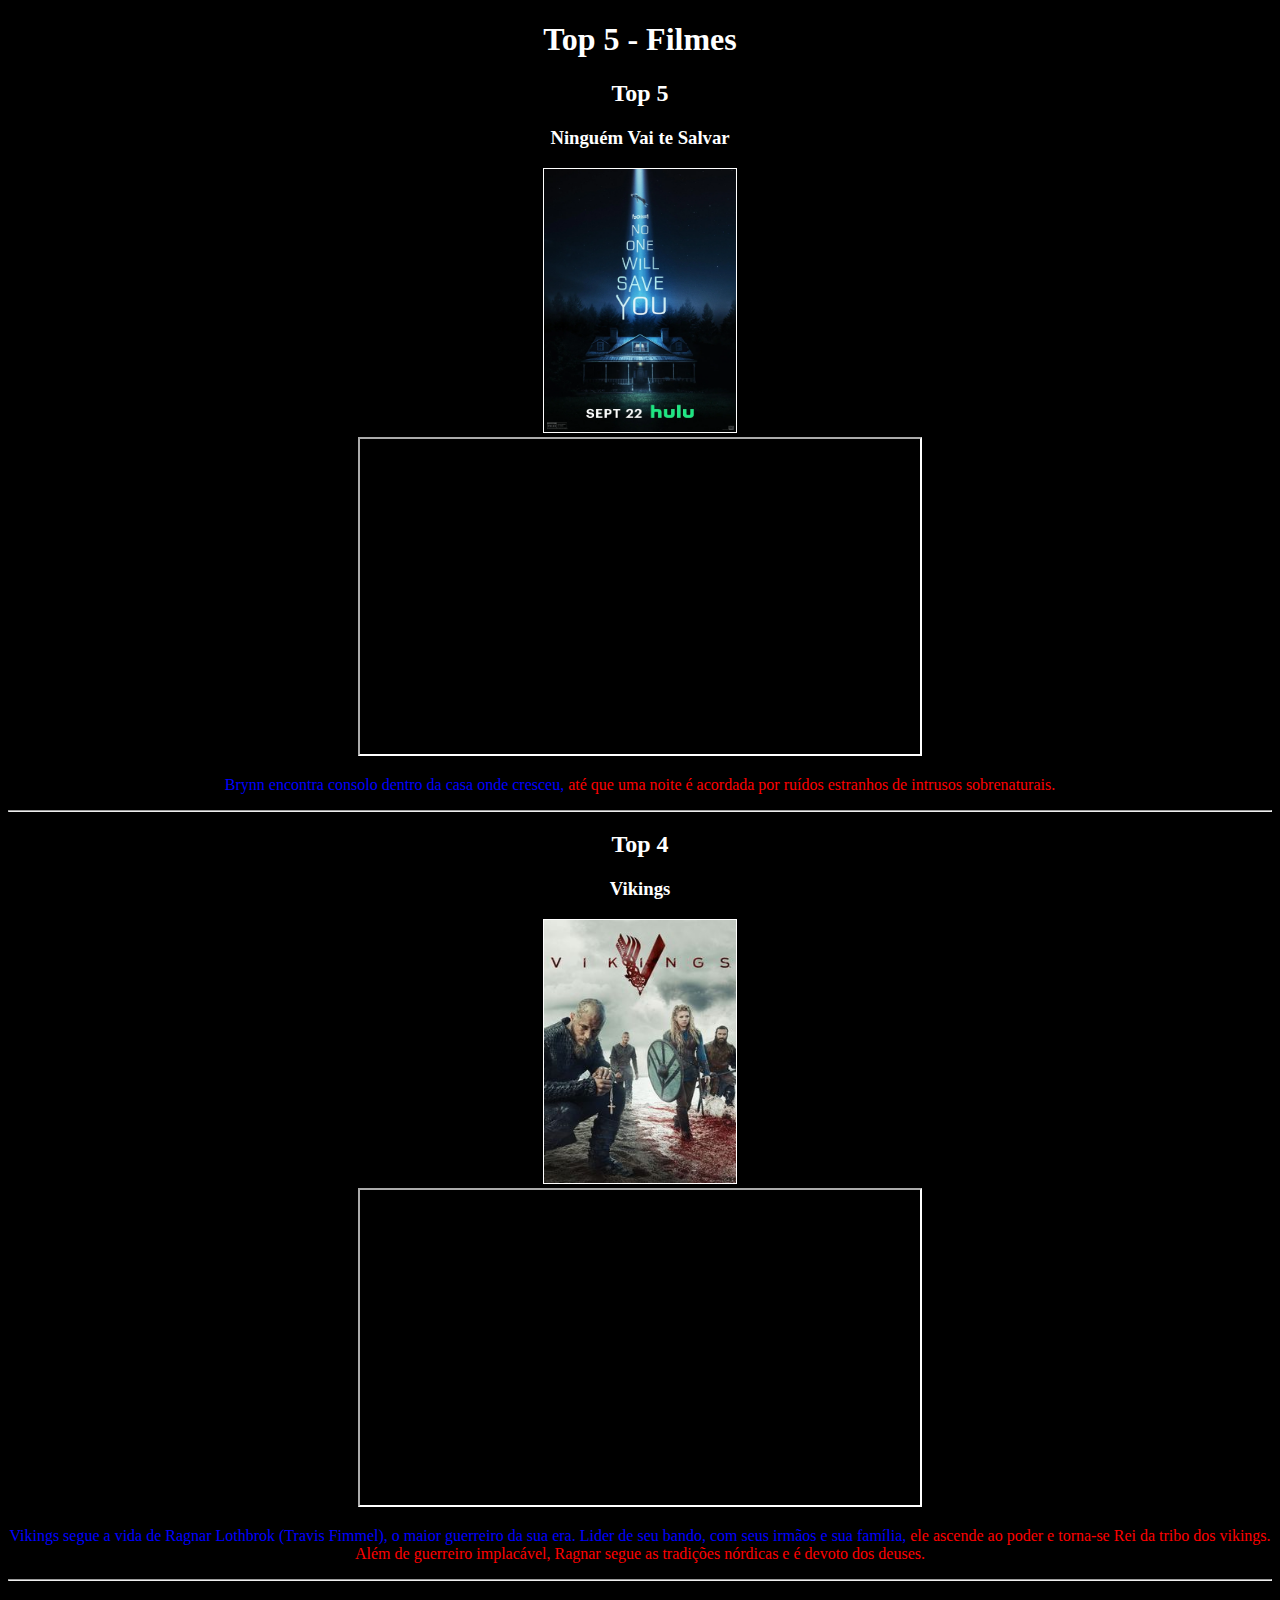
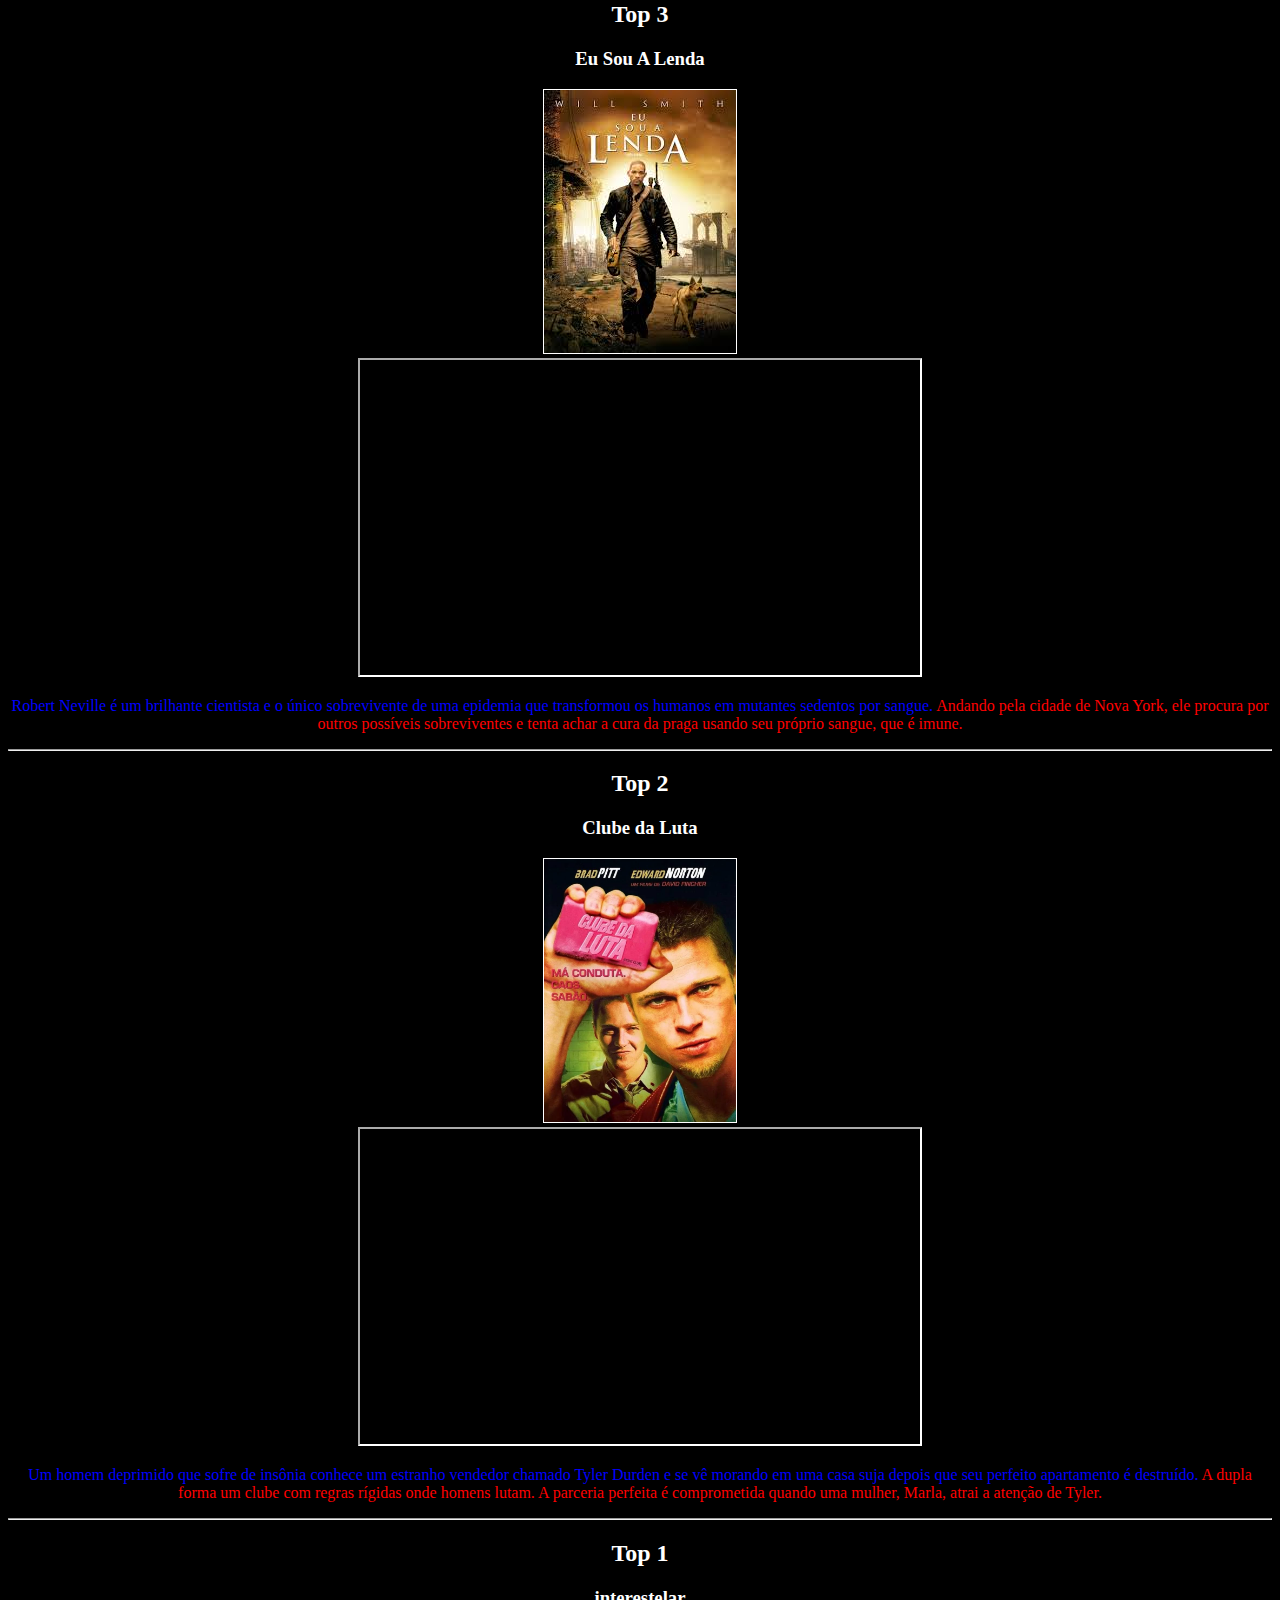
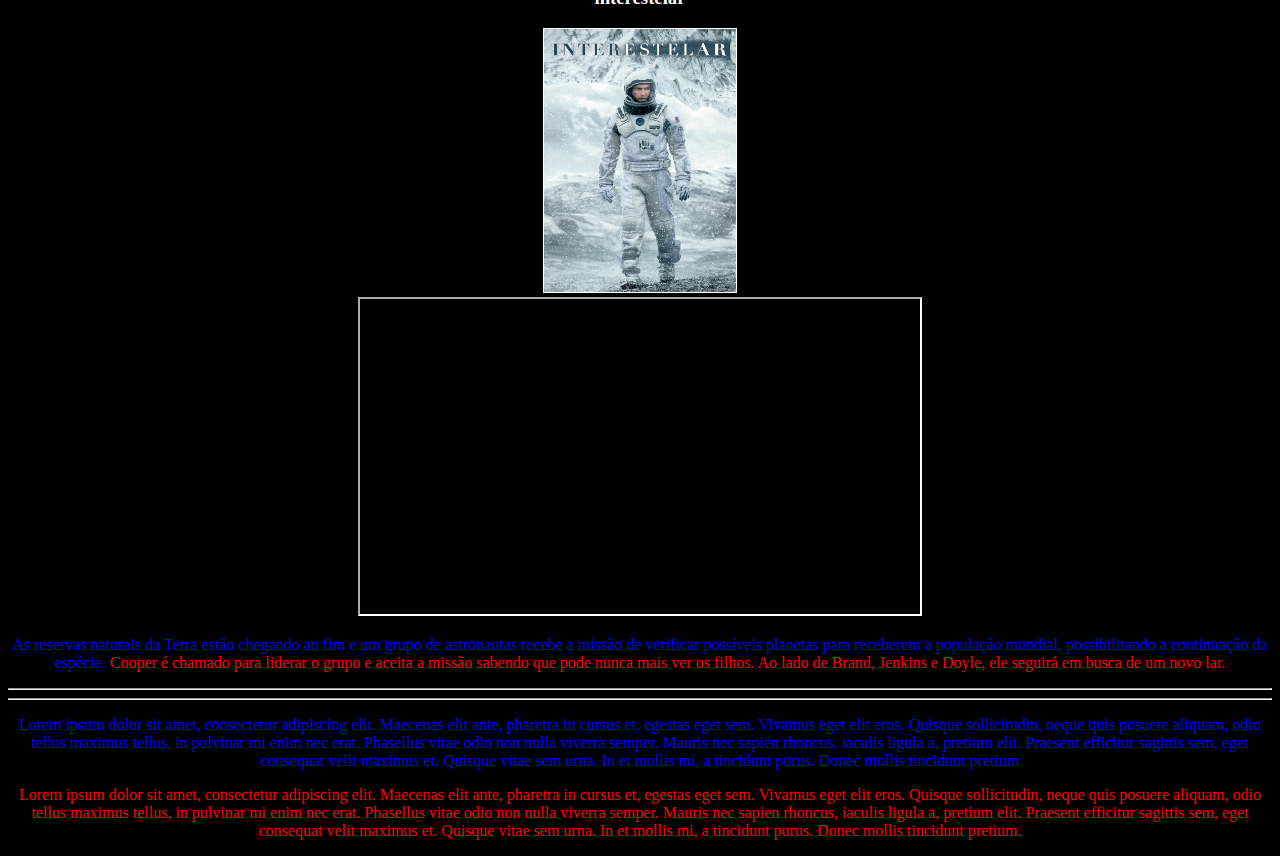
<file: index.html>
<!DOCTYPE html>
<html lang="pt-br">
    <head>
        <meta charset="UTF-8">
        <meta name="viewport" content="width=device-width, initial-scale=1.0">
        <title>Top 5 - Filmes</title>
        <link rel="stylesheet" href="incss.css">
        
    </head>
    <body>
        <h1>Top 5 - Filmes</h1>

        <h2>Top 5</h2> <!-- Aqui é o top 5 -->
        <h3>Ninguém Vai te Salvar</h3>
        <div class="textcent">
            <img class="img" width="192x" height="263x" src="imagem/ninguem_vai_te_salvar.jpg" alt="Não carregou a imagem top 5">
        
            <br>
            <iframe class="if" width="560" height="315" src="https://www.youtube.com/embed/lCgBUdQDEdU?si=mHqRMHK1bs3m0mqO" title="YouTube video player" frameborder="1" allow="accelerometer; autoplay; clipboard-write; encrypted-media; gyroscope; picture-in-picture; web-share" referrerpolicy="strict-origin-when-cross-origin" allowfullscreen>
            </iframe>
            
            <p>
                <span class="blue">
                Brynn encontra consolo dentro da casa onde cresceu,</span>
                <span class="red">até que uma noite é acordada por ruídos estranhos de intrusos sobrenaturais.</span>
                
            </p>
            <hr>

            <h2>Top 4</h2> <!-- Aqui é o top 4 -->
            <h3>Vikings</h3>
            <img class="img" width="192x" height="263x" src= "imagem/vikings.jpg" alt="Não carregou a imagem top 4">
            <br>
            <iframe class="if" width="560" height="315" src="https://www.youtube.com/embed/9GgxinPwAGc?si=k_Go05V6FxUQPyIy" title="YouTube video player" frameborder="1" allow="accelerometer; autoplay; clipboard-write; encrypted-media; gyroscope; picture-in-picture; web-share" referrerpolicy="strict-origin-when-cross-origin" allowfullscreen>
            </iframe>
            <p>
                <span class="blue">Vikings segue a vida de Ragnar Lothbrok (Travis Fimmel), o maior guerreiro da sua era. 
                Lider de seu bando, com seus irmãos e sua família,</span><span class="red"> ele ascende ao poder e torna-se Rei da tribo dos vikings. 
                Além de guerreiro implacável, Ragnar segue as tradições nórdicas e é devoto dos deuses.</span>
            </p>
            <hr>

            <h2>Top 3</h2> <!-- Aqui é o top 3 -->
            <h3>Eu Sou A Lenda</h3>
            <img class="img" width="192x" height="263x" src="imagem/eu_sou_a_lenda.jpg" alt="Não carregou a imagem top 3">
            <br>
            <iframe class="if" width="560" height="315" src="https://www.youtube.com/embed/qGWEjb5RVYY?si=TgA00q1UDki6Z13l" title="YouTube video player" frameborder="1" allow="accelerometer; autoplay; clipboard-write; encrypted-media; gyroscope; picture-in-picture; web-share" referrerpolicy="strict-origin-when-cross-origin" allowfullscreen>
            </iframe>
            <p>
                <span class="blue">Robert Neville é um brilhante cientista e o único sobrevivente de uma epidemia que transformou os 
                humanos em mutantes sedentos por sangue.</span><span class="red"> Andando pela cidade de Nova York, ele procura por outros possíveis 
                sobreviventes e tenta achar a cura da praga usando seu próprio sangue, que é imune.</span>
            </p>
            <hr>

            <h2>Top 2</h2> <!-- Aqui é o top 2 -->
            <h3>Clube da Luta</h3>
            <img class="img" width="192x" height="263x" src="imagem/clube_da_luta.jpg" alt="Não carregou a imagem top 2">
            <br>
            <iframe class="if" width="560" height="315" src="https://www.youtube.com/embed/lJ5281THeKQ?si=qkvH6iYQTpup-6gF" title="YouTube video player" frameborder="1" allow="accelerometer; autoplay; clipboard-write; encrypted-media; gyroscope; picture-in-picture; web-share" referrerpolicy="strict-origin-when-cross-origin" allowfullscreen>
            </iframe>
            <p>
                <span class="blue">Um homem deprimido que sofre de insônia conhece um estranho vendedor chamado Tyler Durden 
                e se vê morando em uma casa suja depois que seu perfeito apartamento é destruído.</span><span class="red"> A dupla forma um 
                clube com regras rígidas onde homens lutam. A parceria perfeita é comprometida quando uma mulher, Marla, 
                atrai a atenção de Tyler.</span>
            </p>
            <hr>

            <h2>Top 1</h2> <!-- Aqui é o top 1 -->
            <h3>interestelar</h3>
            <img class="img" width="192x" height="263x" src="imagem/interestelar.jpg" alt="Não carregou a imagem top 1">
            <br>
            <iframe class="if" width="560" height="315" src="https://www.youtube.com/embed/i6avfCqKcQo?si=2JBbdI_vY-B6Q6Oo" title="YouTube video player" frameborder="1" allow="accelerometer; autoplay; clipboard-write; encrypted-media; gyroscope; picture-in-picture; web-share" referrerpolicy="strict-origin-when-cross-origin" allowfullscreen>
            </iframe>
            <p>
                <span class="blue">As reservas naturais da Terra estão chegando ao fim e um grupo de astronautas recebe a missão de 
                verificar possíveis planetas para receberem a população mundial, possibilitando a continuação da espécie.</span><span class="red"> 
                Cooper é chamado para liderar o grupo e aceita a missão sabendo que pode nunca mais ver os filhos. Ao lado de Brand, 
                Jenkins e Doyle, ele seguirá em busca de um novo lar.</span>
            </p>
            <hr>

            <hr>
            <div class="fora">
                <p> 
                    Lorem ipsum dolor sit amet, consectetur adipiscing elit. 
                    Maecenas elit ante, pharetra in cursus et, egestas eget sem. Vivamus eget elit eros. Quisque sollicitudin, 
                    neque quis posuere aliquam, odio tellus maximus tellus, in pulvinar mi enim nec erat. 
                    Phasellus vitae odio non nulla viverra semper. Mauris nec sapien rhoncus, iaculis ligula a, pretium elit. 
                    Praesent efficitur sagittis sem, eget consequat velit maximus et. Quisque vitae sem urna. In et mollis mi, 
                    a tincidunt purus. Donec mollis tincidunt pretium
                </p>
                <div class="dentro"><p>
                    Lorem ipsum dolor sit amet, consectetur adipiscing elit. 
                    Maecenas elit ante, pharetra in cursus et, egestas eget sem. Vivamus eget elit eros. Quisque sollicitudin, 
                    neque quis posuere aliquam, odio tellus maximus tellus, in pulvinar mi enim nec erat. 
                    Phasellus vitae odio non nulla viverra semper. Mauris nec sapien rhoncus, iaculis ligula a, pretium elit. 
                    Praesent efficitur sagittis sem, eget consequat velit maximus et. Quisque vitae sem urna. In et mollis mi, 
                    a tincidunt purus. Donec mollis tincidunt pretium.
                </p>            
        </div>
    
    </body>
</html>
</file>
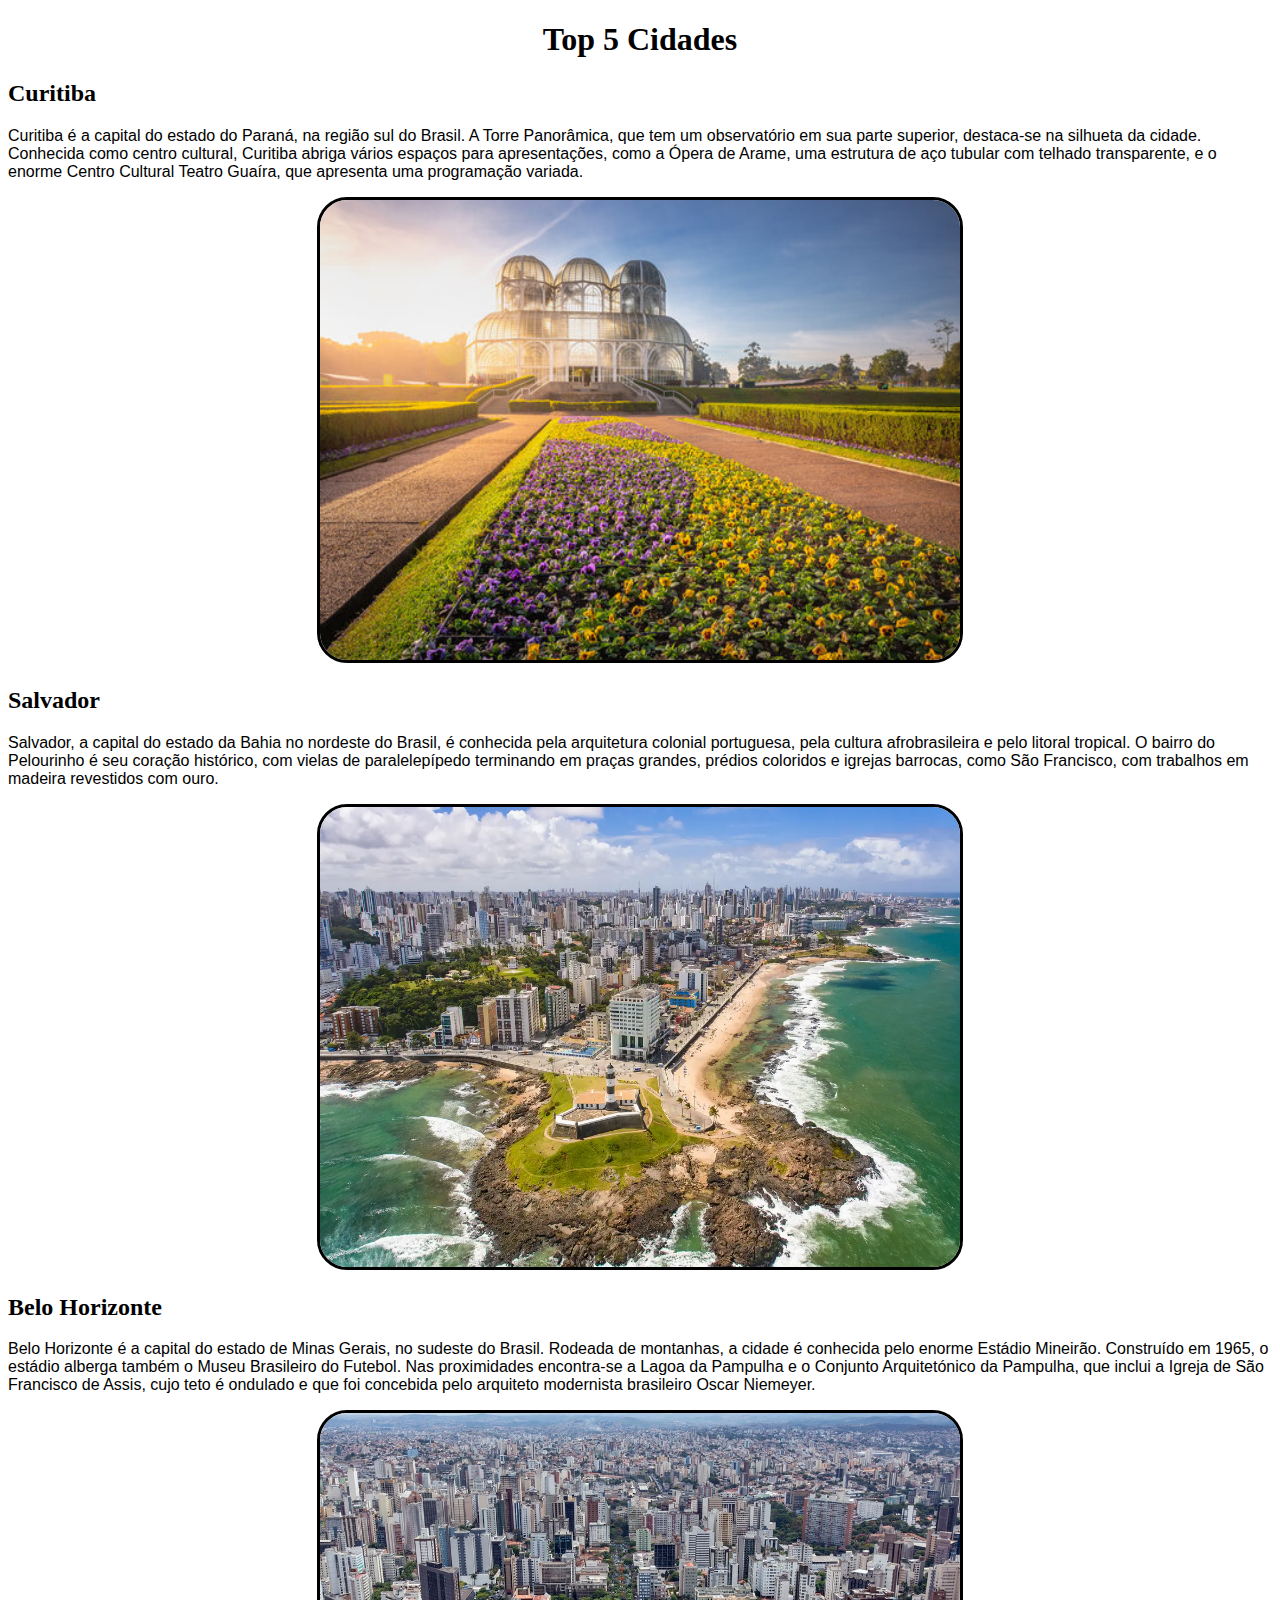
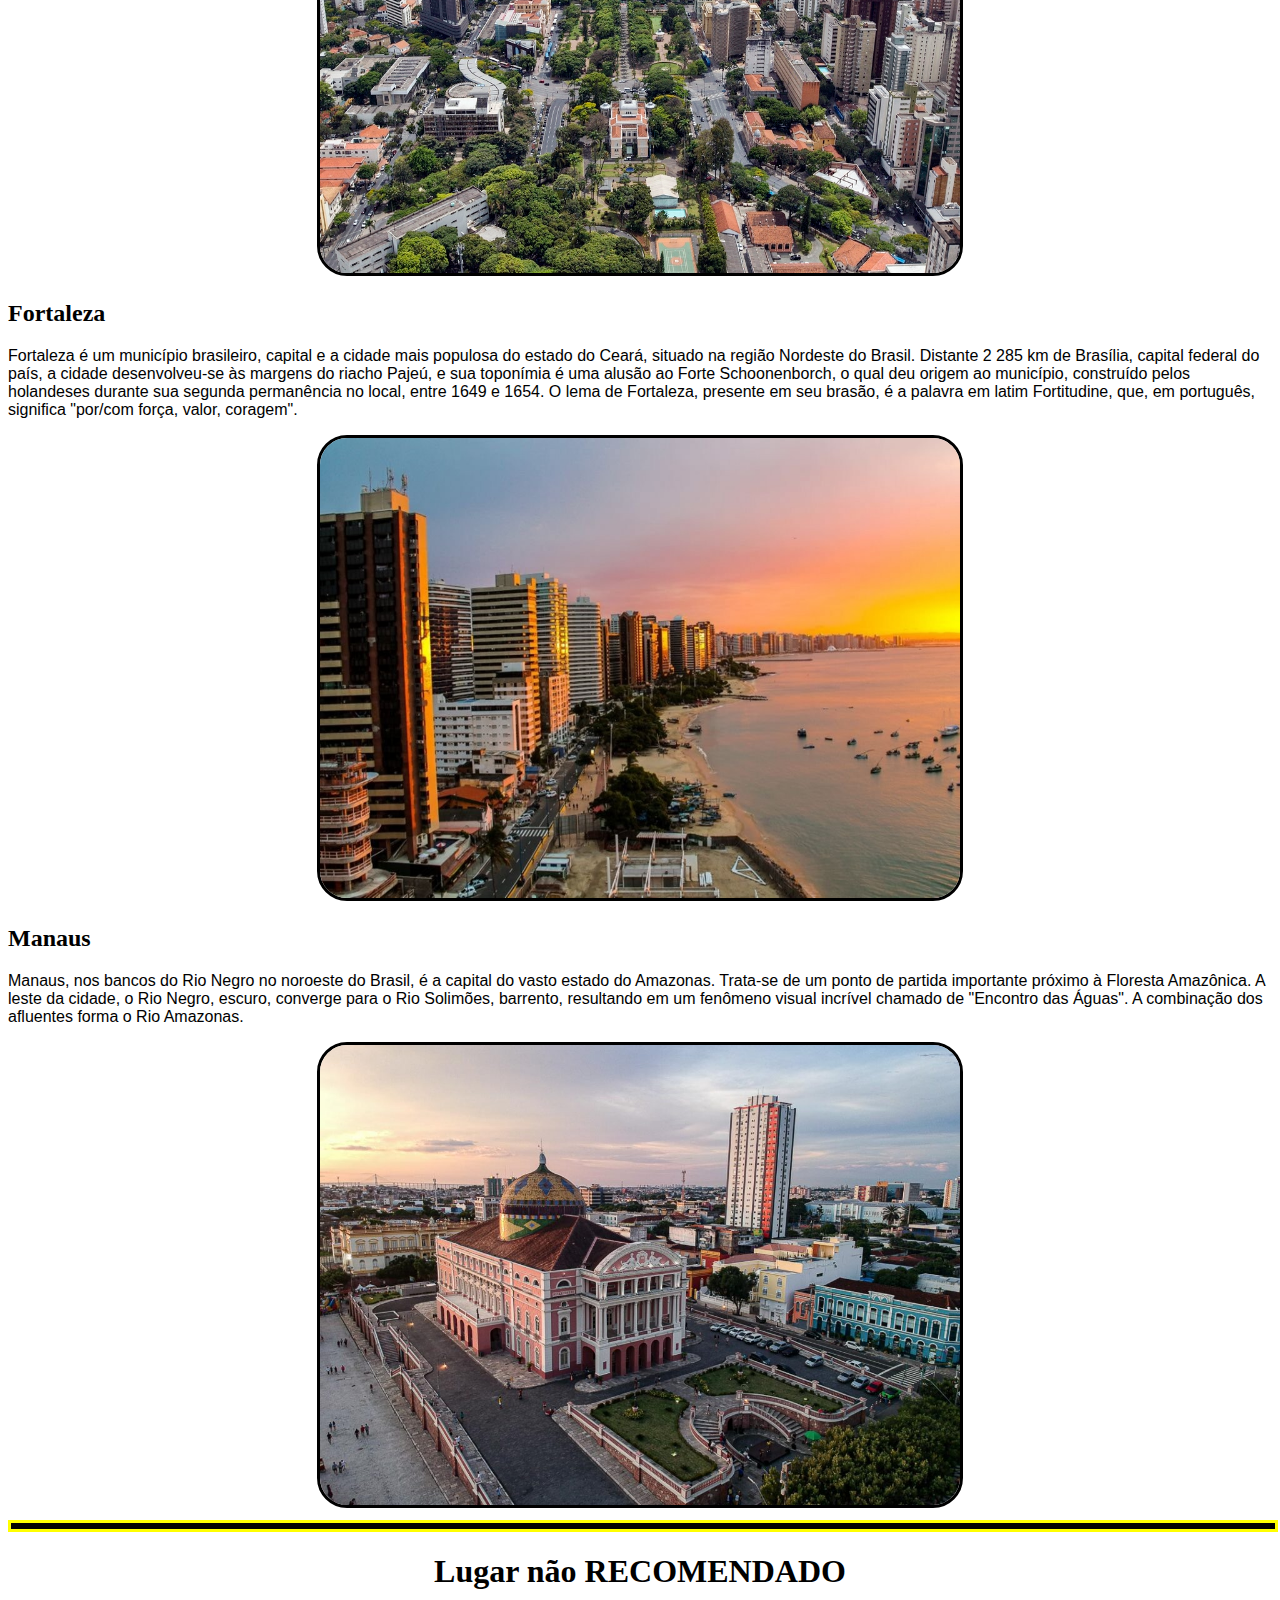
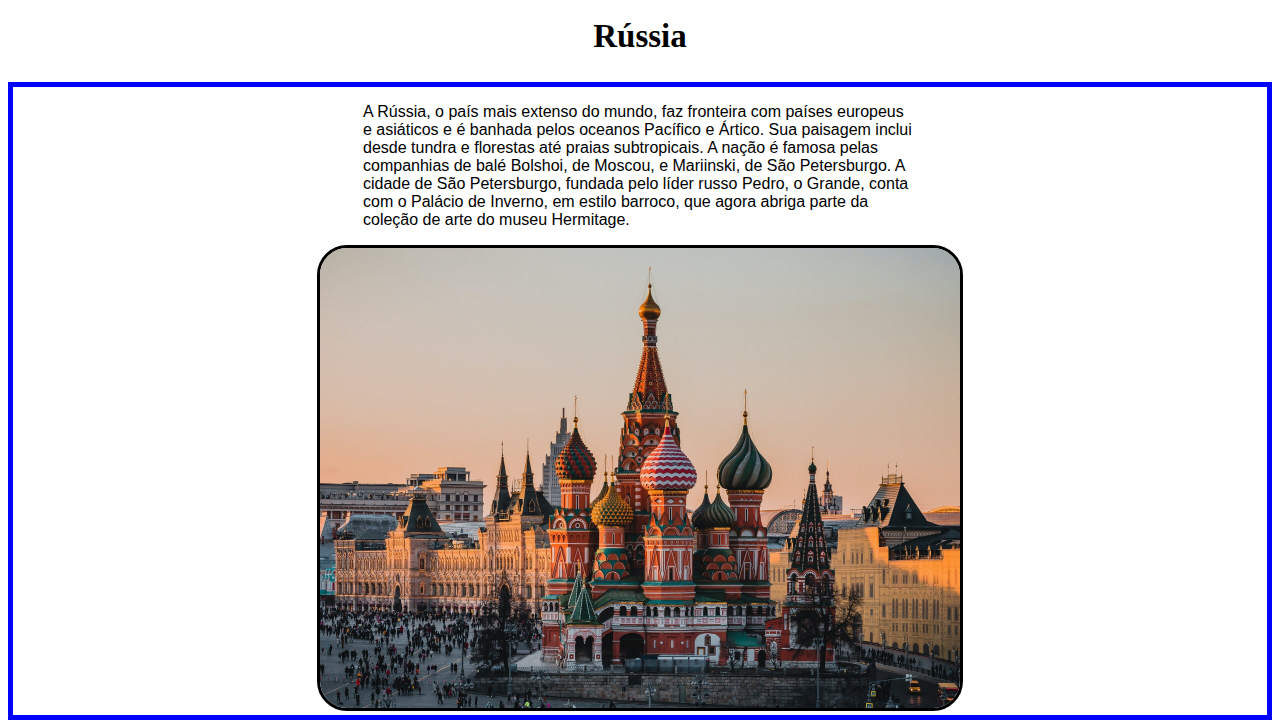
<file: cidades.html>
<!DOCTYPE html>
<html lang="pt-br">
    <head>
        <meta charset="UTF-8">
        <meta name="viewport" content="width=device-width, initial-scale=1.0">
        <title>Top 5 Cidades</title>
        <link rel="stylesheet" href="cidades.css">
    </head>
    <body>
        <h1>Top 5 Cidades</h1>
        
        <h2> Curitiba </h2>
        <div class="barra"></div>
        <div>
            <p>
                Curitiba é a capital do estado do Paraná, na região sul do Brasil. 
                A Torre Panorâmica, que tem um observatório em sua parte superior, destaca-se na silhueta da cidade. 
                Conhecida como centro cultural, Curitiba abriga vários espaços para apresentações, como a Ópera de Arame, 
                uma estrutura de aço tubular com telhado transparente, e o enorme Centro Cultural Teatro Guaíra, 
                que apresenta uma programação variada.
            </p>
            <img src="imgcidades/Curitiba.jpg" alt="Não carregou a imagem">
        </div>
        <h2> Salvador </h2>
        <div>
            <p>Salvador, a capital do estado da Bahia no nordeste do Brasil, é conhecida pela arquitetura colonial portuguesa, 
                pela cultura afrobrasileira e pelo litoral tropical. O bairro do Pelourinho é seu coração histórico, 
                com vielas de paralelepípedo terminando em praças grandes, prédios coloridos e igrejas barrocas, como São Francisco, 
                com trabalhos em madeira revestidos com ouro.
            </p>
            <img src="imgcidades/Salvador.jpg" alt="Não carregou a imagem">
        </div>
        <h2> Belo Horizonte </h2>
        <div>
            <p>Belo Horizonte é a capital do estado de Minas Gerais, no sudeste do Brasil. 
                Rodeada de montanhas, a cidade é conhecida pelo enorme Estádio Mineirão. 
                Construído em 1965, o estádio alberga também o Museu Brasileiro do Futebol. 
                Nas proximidades encontra-se a Lagoa da Pampulha e o Conjunto Arquitetónico da Pampulha, 
                que inclui a Igreja de São Francisco de Assis, cujo teto é ondulado e que foi concebida pelo arquiteto modernista 
                brasileiro Oscar Niemeyer.
            </p>
            <img src="imgcidades/BH.jpg" alt="Não carregou a imagem">
        </div>
        <h2> Fortaleza </h2>
        <div>
            <p>Fortaleza é um município brasileiro, capital e a cidade mais populosa do estado do Ceará, 
                situado na região Nordeste do Brasil. Distante 2 285 km de Brasília, capital federal do país, 
                a cidade desenvolveu-se às margens do riacho Pajeú, e sua toponímia é uma alusão ao Forte Schoonenborch, 
                o qual deu origem ao município, construído pelos holandeses durante sua segunda permanência no local, entre 1649 e 1654. 
                O lema de Fortaleza, presente em seu brasão, é a palavra em latim Fortitudine, que, em português, significa "por/com força, 
                valor, coragem".
            </p>
            <img src="imgcidades/Fortaleza.jpg" alt="Não carregou a imagem">    
        </div>
        <h2> Manaus </h2>
        <div>
            <p>
                Manaus, nos bancos do Rio Negro no noroeste do Brasil, é a capital do vasto estado do Amazonas. 
                Trata-se de um ponto de partida importante próximo à Floresta Amazônica. A leste da cidade, o Rio Negro, escuro, 
                converge para o Rio Solimões, barrento, resultando em um fenômeno visual incrível chamado de "Encontro das Águas". 
                A combinação dos afluentes forma o Rio Amazonas.
            </p>
            <img src="imgcidades/Manaus.jpeg" alt="Não carregou a imagem">
        </div>
        <hr id="linha">
        <h1> Lugar não RECOMENDADO </h1>
        <h2 id="rustitle">Rússia</h2>
        <div id="Borda">
            <p class="espacamento">
                A Rússia, o país mais extenso do mundo, faz fronteira com países europeus e asiáticos e é banhada pelos oceanos Pacífico e Ártico. 
                Sua paisagem inclui desde tundra e florestas até praias subtropicais. 
                A nação é famosa pelas companhias de balé Bolshoi, de Moscou, e Mariinski, de São Petersburgo. 
                A cidade de São Petersburgo, fundada pelo líder russo Pedro, o Grande, conta com o Palácio de Inverno, em estilo barroco, 
                que agora abriga parte da coleção de arte do museu Hermitage.
            </p>
            <img src="imgcidades/Rússia.jpg" alt="Não carregou a imagem">
        </div>
    </body>
</html>
</file>
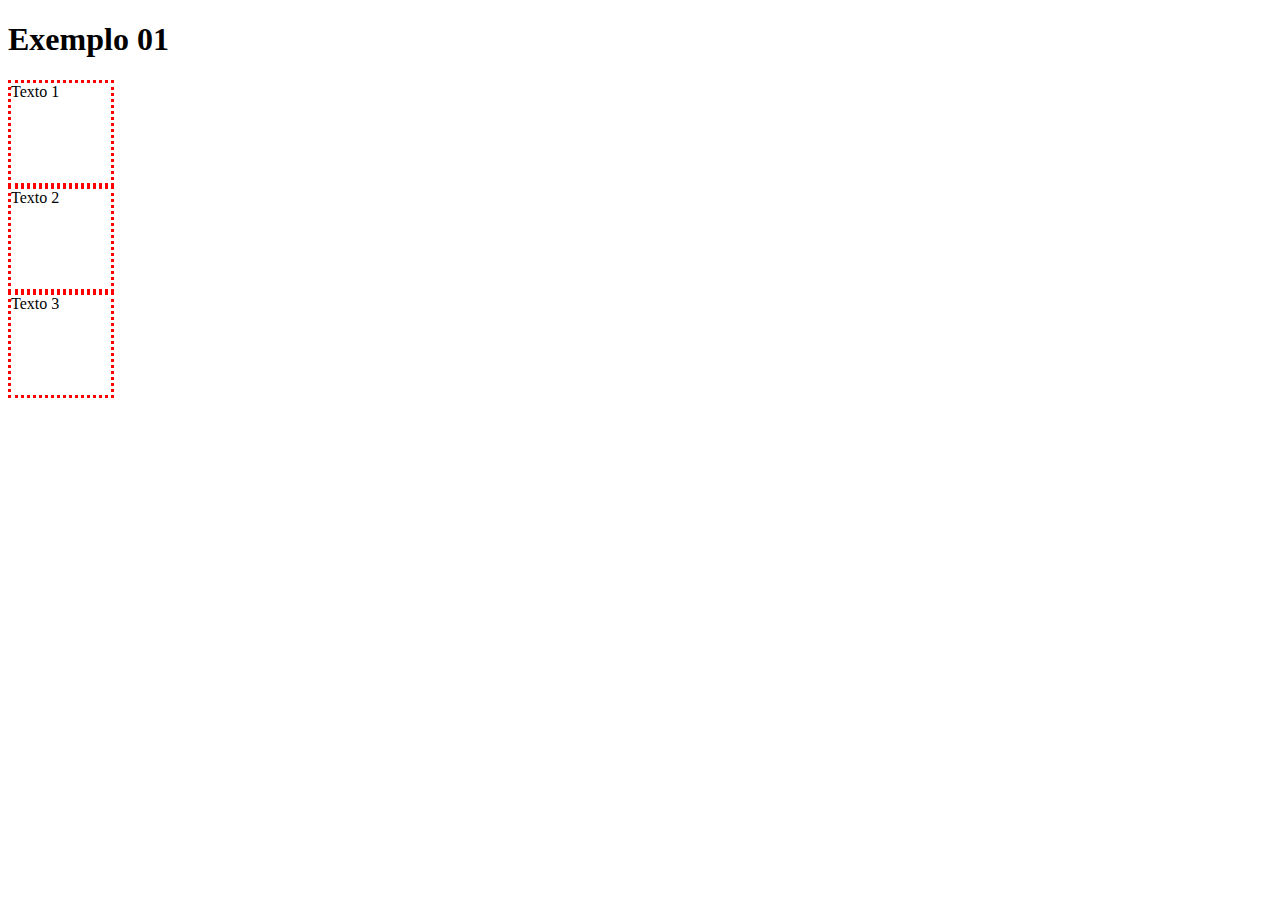
<file: exemplo01.html>
<!DOCTYPE html>
    <html lang="pt-br">
    <head>
        <meta charset="UTF-8">
        <meta name="viewport" content="width=device-width, initial-scale=1.0">
        <title>Exemplo 01</title>
        <link rel="stylesheet" href="estilo2.css">
    </head>
    <body>
        <h1>Exemplo 01</h1>
        <div>Texto 1</div>
        <div>Texto 2</div>
        <div>Texto 3</div>
    </body>
</html>
</file>
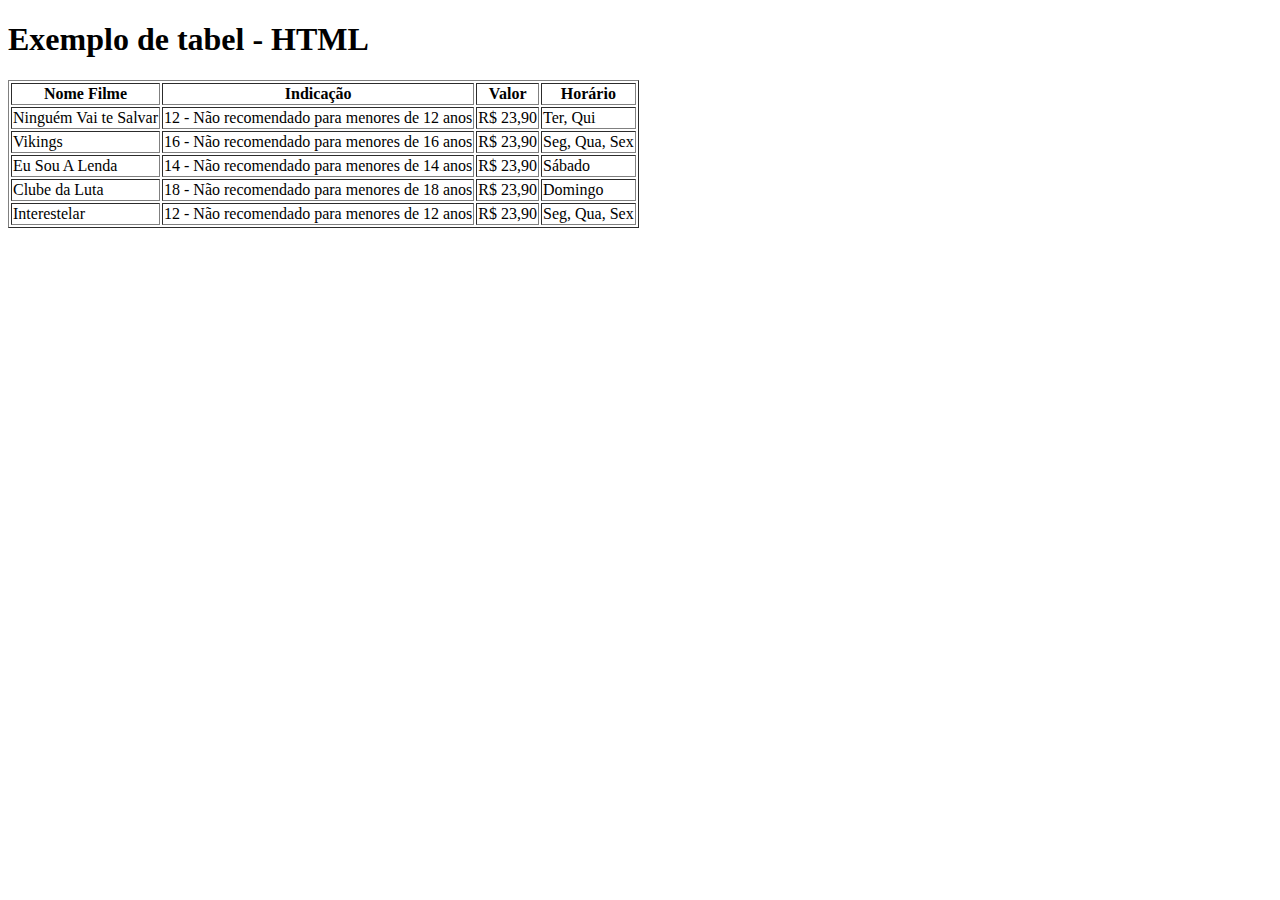
<file: horario.html>
<!DOCTYPE html>
<html lang="pt-br">
    <head>
        <meta charset="UTF-8">
        <meta name="viewport" content="width=device-width, initial-scale=1.0">
        <title>Horário - Filmes</title>
    </head>
    <body>
        <h1>Exemplo de tabel - HTML</h1>
        <table border="1"> 

            <tr>
                <th>Nome Filme</th>
                <th>Indicação</th>
                <th>Valor</th>
                <th>Horário</th>
            </tr>

            <tr>
                <td>Ninguém Vai te Salvar</td>
                <td>12 - Não recomendado para menores de 12 anos</td>
                <td>R$ 23,90</td>
                <td>Ter, Qui</td>
            </tr>

            <tr>
                <td>Vikings</td>
                <td>16 - Não recomendado para menores de 16 anos</td>
                <td>R$ 23,90</td>
                <td>Seg, Qua, Sex</td>
            </tr>

            <tr>
                <td>Eu Sou A Lenda</td>
                <td>14 - Não recomendado para menores de 14 anos</td>
                <td>R$ 23,90</td>
                <td>Sábado</td>
            </tr>

            <tr>
                <td>Clube da Luta</td>
                <td>18 - Não recomendado para menores de 18 anos</td>
                <td>R$ 23,90</td>
                <td>Domingo</td>
            </tr>

            <tr>
                <td>Interestelar</td>
                <td>12 - Não recomendado para menores de 12 anos</td>
                <td>R$ 23,90</td>
                <td>Seg, Qua, Sex</td>
            </tr>
            
            </table>

    </body>
</html>
</file>
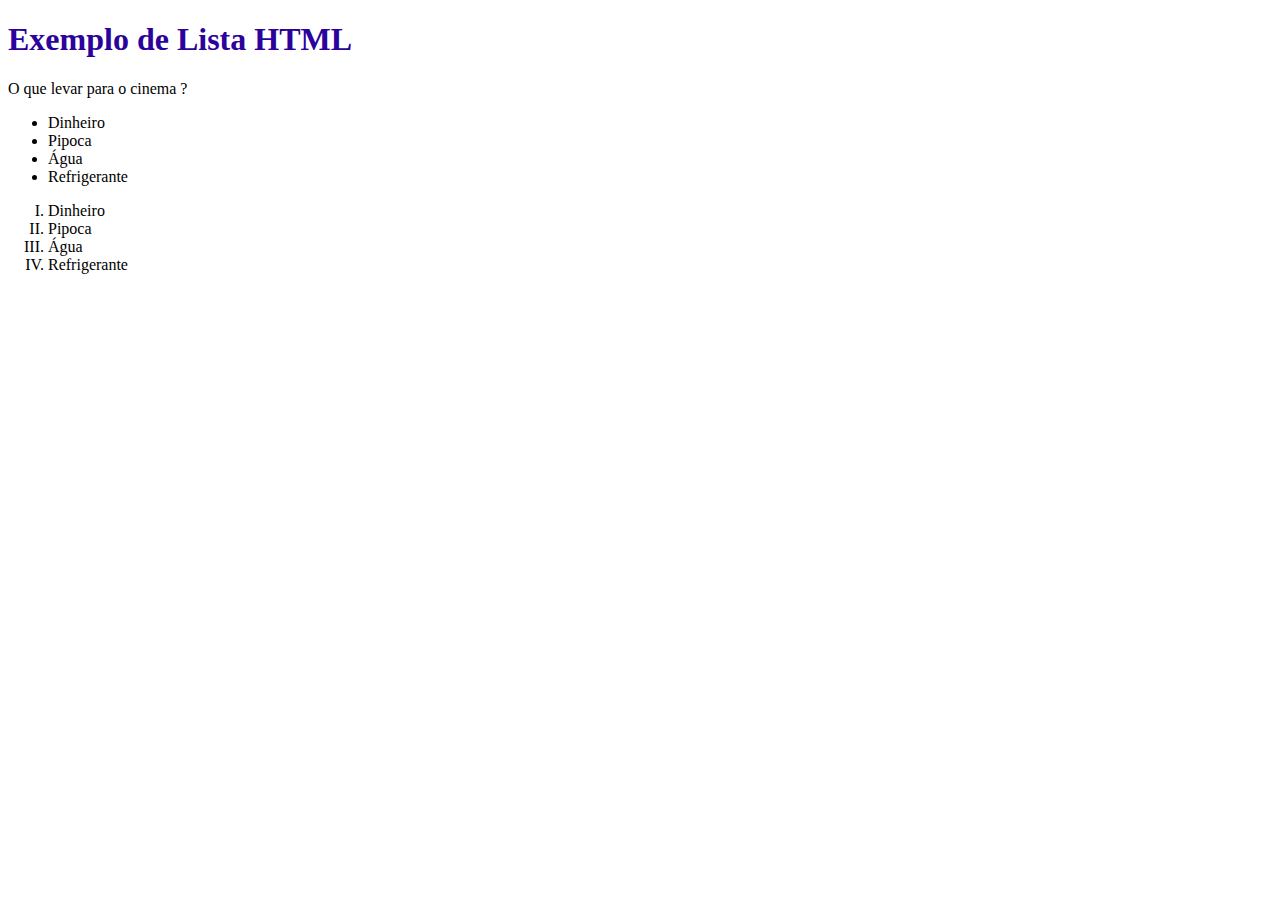
<file: lista.html>
<!DOCTYPE html>
<html lang="pt-br">
    <head>
        <!-- "Color" muda a cor da letra se acompanhado com o VALOR -->
        <meta charset="UTF-8">
        <meta name="viewport" content="width=device-width, initial-scale=1.0">
        <title>Exemplo de Lista HTML</title>
        <link rel="stylesheet" href="lisstyle.css"> <!-- Tag= Link:css -->

        <div></div>
        <span></span>

    </head>
    <body>
        <h1>Exemplo de Lista HTML</h1>
        <p>O que levar para o cinema ?</p>

        <ul> <!-- Lista não ordenadas -->
            <li>Dinheiro</li> <!-- Item da lista -->
            <li>Pipoca</li>
            <li>Água</li>
            <li>Refrigerante</li>
            
        </ul>
        <ol type="I"> <!-- <ol></ol> Lista ordenada --> <!-- type="" Tipo de Símbolo -->
            <li>Dinheiro</li>
            <li>Pipoca</li>
            <li>Água</li>
            <li>Refrigerante</li>
            
        </ol>
    </body>
</html>
</file>
<file: incss.css>
html {
    background-color: black;
}

.blue {
    color: blue;
}
.red {
    color: red;
}
div.fora{
    color: blue;
}
div:not(.fora) {
    color: red;
}
iframe {
    border-color: white;
}

h1, h2, h3 {
    text-align: center;
    color: white;
}
#T3 {
    color: white;
}
.img {
    border: 1px solid; color: white; 
}
.textcent {
    text-align: center;
    
}
</file>
<file: cidades.css>
h1{
    text-align: center;
}
p{
    text-align: left;
    font-family: 'Trebuchet MS', 'Lucida Sans Unicode', 'Lucida Grande', 'Lucida Sans', Arial, sans-serif;
}
div{
    text-align: center;
}
img{
    border: black 3px solid;
    width: 640px;
    height: 460px;
    border-radius: 30px;
}
#Borda{
    border: 5px blue solid;
}
.espacamento{
    margin-left: 350px;
    margin-right: 350px;
}
#rustitle{
    text-align: center;
    font-size: 33px;
}
#linha{
    background-color: black;
    width: 100%;
    height: 6px;
    border: #ffff00 solid 3px;
}
</file>
<file: estilo2.css>
div {
    border: red dotted 3px; /* Borda */
    width: 100px; /* Comprimento */
    height: 100px; /* Altura */
}
</file>
<file: lisstyle.css>
h1{
    color: rgb(43, 2, 156);
}
</file>
